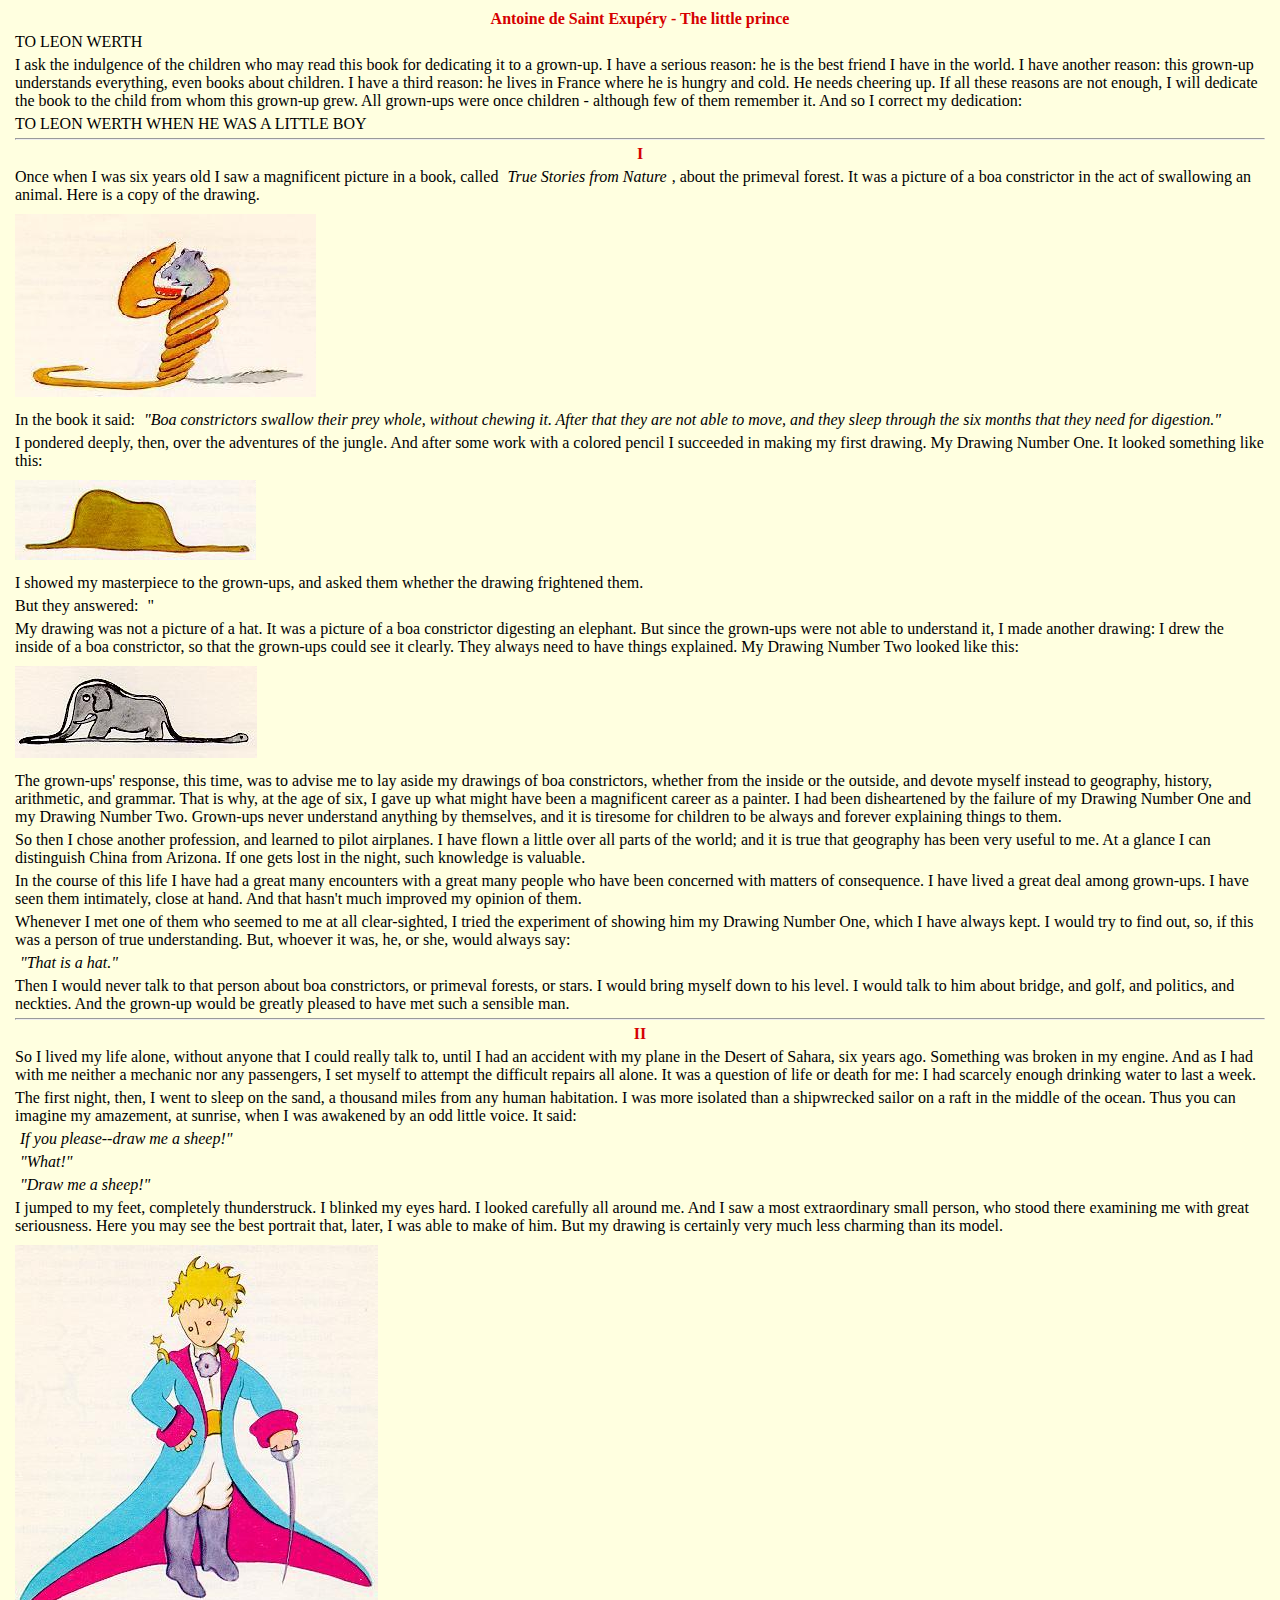
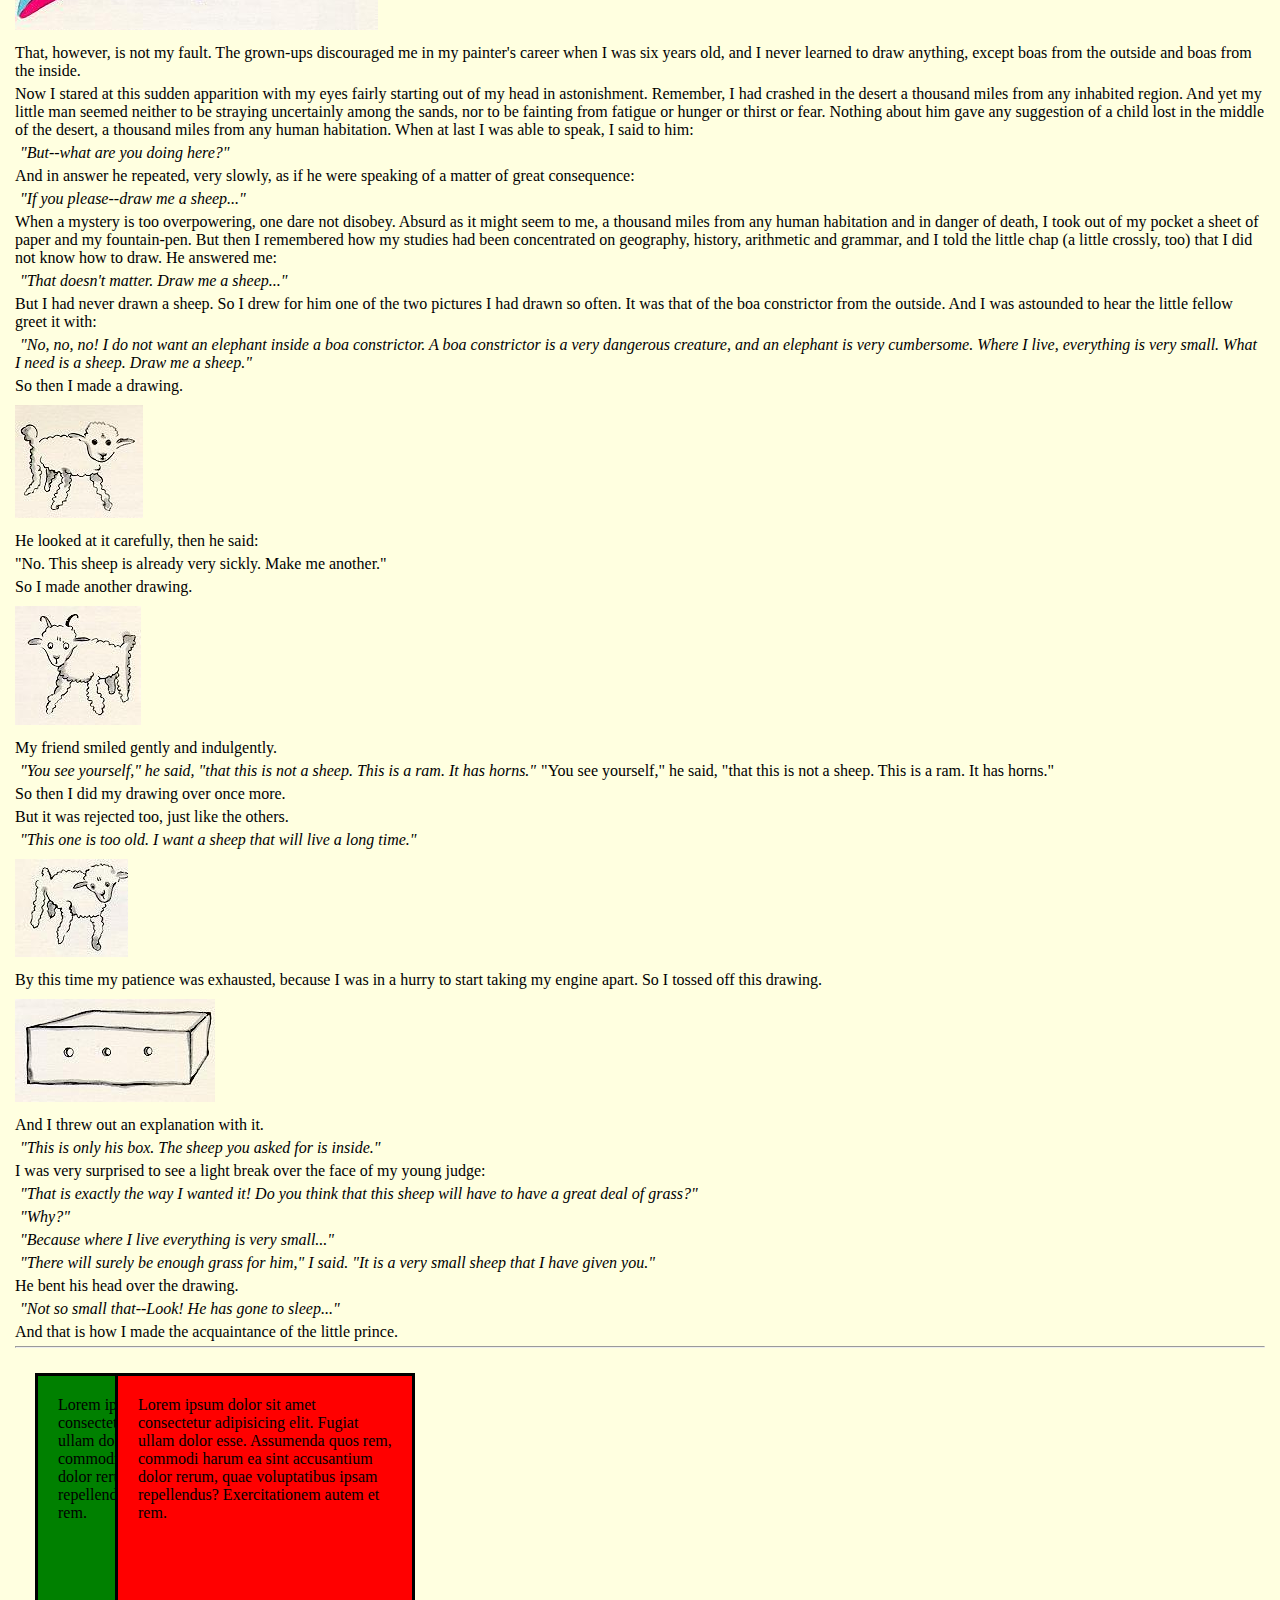
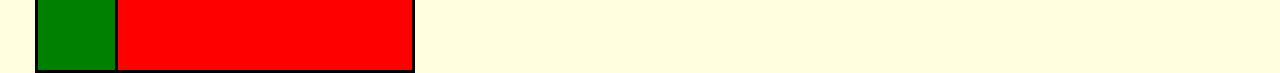
<file: src/index.html>
<!DOCTYPE html>
<html lang="en">
<head>
    <meta charset="UTF-8">
    <meta name="viewport" content="width=device-width, initial-scale=1.0">
    <meta http-equiv="X-UA-Compatible" content="ie=edge">
    <title>Document</title>
    <link rel="stylesheet" href="css/style.css">
</head>
<body>
    
    <h4 class="chapter">Antoine de Saint Exupéry - The little prince</h4>
    <p>TO LEON WERTH</p>
    <p>I ask the indulgence of the children who may read this book for dedicating it to a grown-up. I have a serious reason: he is the best friend I have in the world. I have another reason: this grown-up understands everything, even books about children. I have a third reason: he lives in France where he is hungry and cold. He needs cheering up. If all these reasons are not enough, I will dedicate the book to the child from whom this grown-up grew. All grown-ups were once children - although few of them remember it. And so I correct my dedication:</p>
    <p> TO LEON WERTH WHEN HE WAS A LITTLE BOY</p>
    <hr>
    <h4>I</h4>
    <p>Once when I was six years old I saw a magnificent picture in a book, called <span class="textital">True Stories from Nature</span>, about the primeval forest. It was a picture of a boa constrictor in the act of swallowing an animal. Here is a copy of the drawing.</p>
    
    <img src="img/pic1.jpg" alt="змея ест животное">
    
    <p>In the book it said: <span class="textital">"Boa constrictors swallow their prey whole, without chewing it. After that they are not able to move, and they sleep through the six months that they need for digestion."</span></p>
    <p> I pondered deeply, then, over the adventures of the jungle. And after some work with a colored pencil I succeeded in making my first drawing. My Drawing Number One. It looked something like this:</p>
    
    <img src="img/pic2.jpg" alt="boa">
    
    <p>I showed my masterpiece to the grown-ups, and asked them whether the drawing frightened them.</p> 
    <p> But they answered: <span class="textital>"Frighten? Why should any one be frightened by a hat?</span>"</p>
    <p> My drawing was not a picture of a hat. It was a picture of a boa constrictor digesting an elephant. But since the grown-ups were not able to understand it, I made another drawing: I drew the inside of a boa constrictor, so that the grown-ups could see it clearly. They always need to have things explained. My Drawing Number Two looked like this:</p>

    <img src="img/pic3.jpg" alt=" Elephant inside the boa">
    
    <p>The grown-ups' response, this time, was to advise me to lay aside my drawings of boa constrictors, whether from the inside or the outside, and devote myself instead to geography, history, arithmetic, and grammar. That is why, at the age of six, I gave up what might have been a magnificent career as a painter. I had been disheartened by the failure of my Drawing Number One and my Drawing Number Two. Grown-ups never understand anything by themselves, and it is tiresome for children to be always and forever explaining things to them.</p>
    <p>So then I chose another profession, and learned to pilot airplanes. I have flown a little over all parts of the world; and it is true that geography has been very useful to me. At a glance I can distinguish China from Arizona. If one gets lost in the night, such knowledge is valuable.</p>
    <p>In the course of this life I have had a great many encounters with a great many people who have been concerned with matters of consequence. I have lived a great deal among grown-ups. I have seen them intimately, close at hand. And that hasn't much improved my opinion of them.</p>
    <p>Whenever I met one of them who seemed to me at all clear-sighted, I tried the experiment of showing him my Drawing Number One, which I have always kept. I would try to find out, so, if this was a person of true understanding. But, whoever it was, he, or she, would always say:</p>
    <p><span class="textital">"That is a hat."</span></p>
    <p>Then I would never talk to that person about boa constrictors, or primeval forests, or stars. I would bring myself down to his level. I would talk to him about bridge, and golf, and politics, and neckties. And the grown-up would be greatly pleased to have met such a sensible man.</p>
    <hr>
    <h4>II</h4>
    <p>   So I lived my life alone, without anyone that I could really talk to, until I had an accident with my plane in the Desert of Sahara, six years ago. Something was broken in my engine. And as I had with me neither a mechanic nor any passengers, I set myself to attempt the difficult repairs all alone. It was a question of life or death for me: I had scarcely enough drinking water to last a week.</p>
    <p>The first night, then, I went to sleep on the sand, a thousand miles from any human habitation. I was more isolated than a shipwrecked sailor on a raft in the middle of the ocean. Thus you can imagine my amazement, at sunrise, when I was awakened by an odd little voice. It said:</p>
    <p><span class="textital">If you please--draw me a sheep!"</span></p>
    <p><span class="textital">"What!" </span></p>
    <p><span class="textital">"Draw me a sheep!"</span></p>
    <p> I jumped to my feet, completely thunderstruck. I blinked my eyes hard. I looked carefully all around me. And I saw a most extraordinary small person, who stood there examining me with great seriousness. Here you may see the best portrait that, later, I was able to make of him. But my drawing is certainly very much less charming than its model.</p>

    <img src="img/pic4.jpg" alt="The Little prince">

    <p> That, however, is not my fault. The grown-ups discouraged me in my painter's career when I was six years old, and I never learned to draw anything, except boas from the outside and boas from the inside.</p>
    <p> Now I stared at this sudden apparition with my eyes fairly starting out of my head in astonishment. Remember, I had crashed in the desert a thousand miles from any inhabited region. And yet my little man seemed neither to be straying uncertainly among the sands, nor to be fainting from fatigue or hunger or thirst or fear. Nothing about him gave any suggestion of a child lost in the middle of the desert, a thousand miles from any human habitation. When at last I was able to speak, I said to him:</p>
    <p><span class="textital">"But--what are you doing here?"</span></p>
    <p> And in answer he repeated, very slowly, as if he were speaking of a matter of great consequence:</p>
    <p><span class="textital">"If you please--draw me a sheep..."</span></p>
    <p> When a mystery is too overpowering, one dare not disobey. Absurd as it might seem to me, a thousand miles from any human habitation and in danger of death, I took out of my pocket a sheet of paper and my fountain-pen. But then I remembered how my studies had been concentrated on geography, history, arithmetic and grammar, and I told the little chap (a little crossly, too) that I did not know how to draw. He answered me:</p>
    <p><span class="textital"> "That doesn't matter. Draw me a sheep..."</span></p>
    <p>But I had never drawn a sheep. So I drew for him one of the two pictures I had drawn so often. It was that of the boa constrictor from the outside. And I was astounded to hear the little fellow greet it with:</p>
    <p><span class="textital">"No, no, no! I do not want an elephant inside a boa constrictor. A boa constrictor is a very dangerous creature, and an elephant is very cumbersome. Where I live, everything is very small. What I need is a sheep. Draw me a sheep."</span></p>
    <p> So then I made a drawing.</p>

    <img src="img/pic5.jpg" alt="Sick sheep">
    
    <p>He looked at it carefully, then he said:</p>
    <p>"No. This sheep is already very sickly. Make me another."</p>
    <p> So I made another drawing.</p>

    <img src="img/pic6.jpg" alt="A ram">

    <p>My friend smiled gently and indulgently.</p>
    <p><span class="textital">"You see yourself," he said, "that this is not a sheep. This is a ram. It has horns."</span>"You see yourself," he said, "that this is not a sheep. This is a ram. It has horns."</p>
    <p>So then I did my drawing over once more.</p>
    <p>But it was rejected too, just like the others.</p>
    <p><span class="textital"> "This one is too old. I want a sheep that will live a long time."</span></p>

    <img src="img/pic7.jpg" alt="Old sheep">
    
    <p>By this time my patience was exhausted, because I was in a hurry to start taking my engine apart. So I tossed off this drawing.</p>

    <img src="img/pic8.jpg" alt="Sheep in the box">

    <p>And I threw out an explanation with it.</p>
    <p><span class="textital">"This is only his box. The sheep you asked for is inside."</span></p>
    <p>I was very surprised to see a light break over the face of my young judge:</p>
    <p><span class="textital">"That is exactly the way I wanted it! Do you think that this sheep will have to have a great deal of grass?"</span></p>
    <p><span class="textital">"Why?"</span></p>
    <p><span class="textital">"Because where I live everything is very small..."</span></p>
    <p><span class="textital">"There will surely be enough grass for him," I said. "It is a very small sheep that I have given you."</span></p>
    <p>He bent his head over the drawing.</p>
    <p><span class="textital">"Not so small that--Look! He has gone to sleep..."</span></p>
    <p>And that is how I made the acquaintance of the little prince.</p>   
    <hr>

<div class="example">
    <div class="box">
        Lorem ipsum dolor sit amet consectetur adipisicing elit. Consequuntur unde itaque, ab eos est deleniti possimus consectetur illum facilis soluta eveniet. Tenetur magnam, perferendis eveniet provident enim quas repellendus dolore.
    </div>
    <div class="box">
        Lorem ipsum dolor sit amet consectetur adipisicing elit. Fugiat ullam dolor esse. Assumenda quos rem, commodi harum ea sint accusantium dolor rerum, quae voluptatibus ipsam repellendus? Exercitationem autem et rem.
    </div>
    <div class="box red">
        Lorem ipsum dolor sit amet consectetur adipisicing elit. Fugiat ullam dolor esse. Assumenda quos rem, commodi harum ea sint accusantium dolor rerum, quae voluptatibus ipsam repellendus? Exercitationem autem et rem.
    </div>
</div>


</body>
</html>
</file>
<file: src/css/style.css>
* {
    margin: 5px;
    box-sizing: border-box;
}

body {
    background-color: #FFFFE0;

}

h4,h2 {
    color: #D60000;
    text-align: center;
}

.chapter {
    color:#D60000;
    

}
.textbold {
    font-weight: bold;

}

.textital {
    font-style: italic;
}

.box {
    position: absolute;
    display: inline-block;
    width: 300px;
    height: 300px;
    background-color: green;
    padding: 20px;
    border: 3px solid black;
    margin: 20px;
    z-index: 3;
}

.red {
    background-color: red;
    left: 80px;
    position: absolute;
    z-index: 4;
}

.example {
    position: relative;

}
</file>
